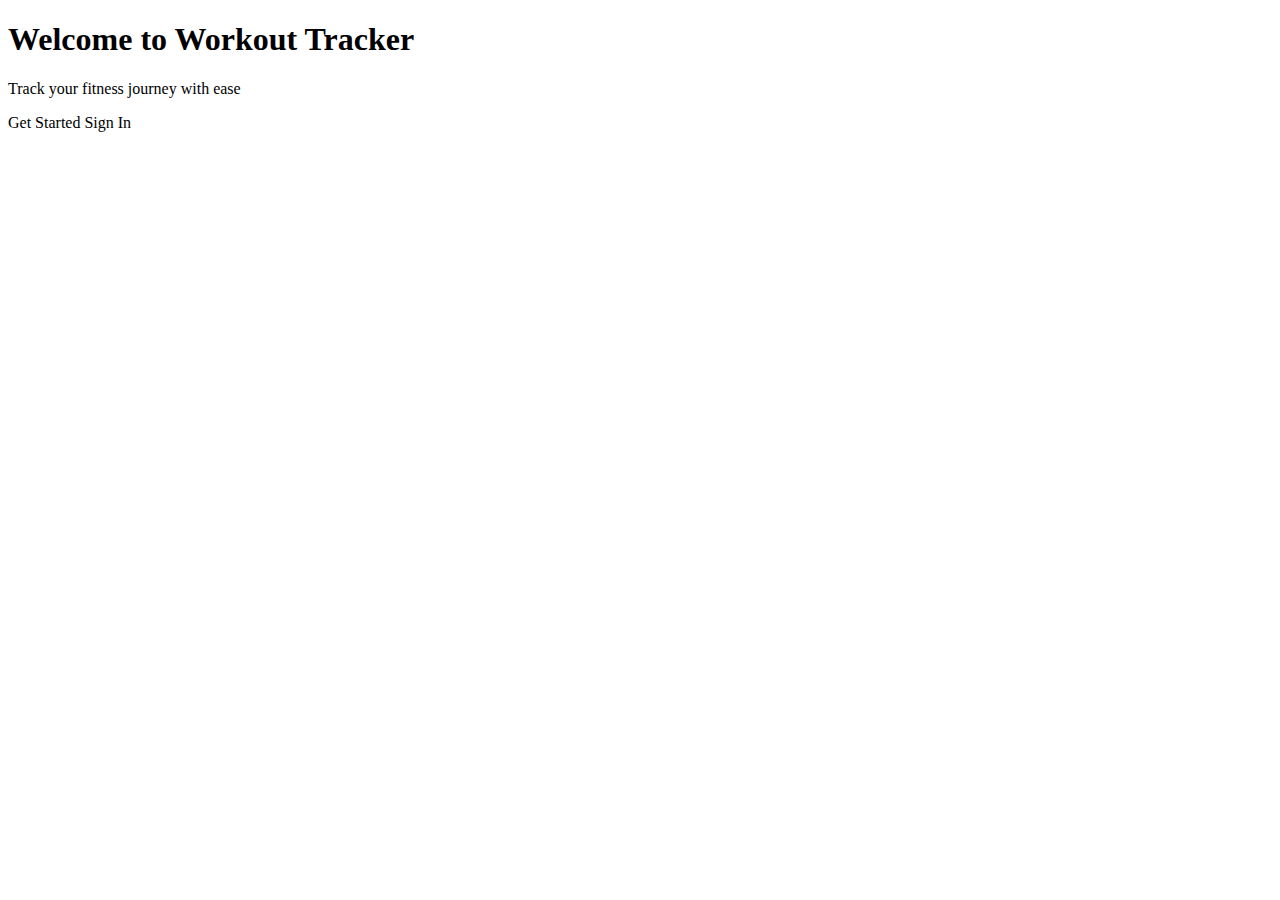
<file: src/main/resources/templates/pages/index.html>
<!DOCTYPE html>
<html xmlns:th="http://www.thymeleaf.org"
      xmlns:layout="http://www.ultraq.net.nz/thymeleaf/layout"
      layout:decorate="~{layouts/layout}">
<head>
    <title>Welcome</title>
</head>
<body>
<div layout:fragment="content">
    <div class="row justify-content-center">
        <div class="col-md-8 text-center">
            <h1 class="display-4">Welcome to Workout Tracker</h1>
            <p class="lead">Track your fitness journey with ease</p>
            <div class="mt-4">
                <a th:href="@{/register}" class="btn btn-primary btn-lg me-3">Get Started</a>
                <a th:href="@{/login}" class="btn btn-outline-primary btn-lg">Sign In</a>
            </div>
        </div>
    </div>
</div>
</body>
</html>
</file>
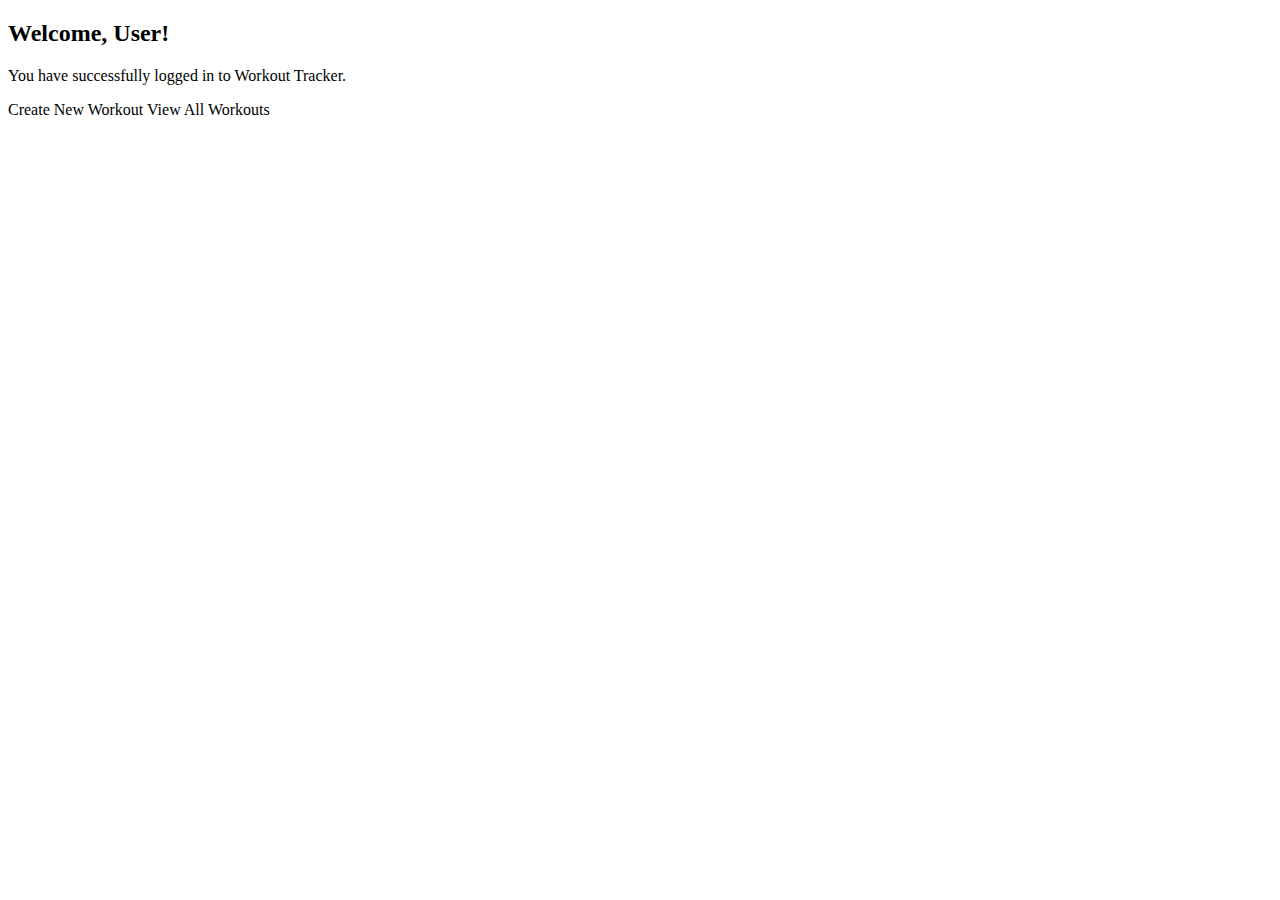
<file: src/main/resources/templates/pages/dashboard.html>
<!DOCTYPE html>
<html xmlns:th="http://www.thymeleaf.org"
      xmlns:layout="http://www.ultraq.net.nz/thymeleaf/layout"
      layout:decorate="~{layouts/layout}">
<head>
    <title>Dashboard</title>
</head>
<body>
<div layout:fragment="content">
    <div class="container mt-5">
        <div class="text-center">
            <h2>Welcome, <span th:text="${session.currentUser}">User</span>!</h2>
            <p class="lead">You have successfully logged in to Workout Tracker.</p>
        </div>

       <!--
        <div class="row justify-content-center mt-4">
            <div class="col-md-8">
                <div class="card shadow">
                    <div class="card-header bg-primary text-white">
                        <h5 class="mb-0">Coming Soon</h5>
                    </div>
                    <div class="card-body">
                        <ul class="list-group list-group-flush">
                            <li class="list-group-item">Add workouts</li>
                            <li class="list-group-item">View workout history</li>
                            <li class="list-group-item">Track progress</li>
                        </ul>
                    </div>
                </div>
            </div>
        </div>
            -->
        <div class="text-center mt-4">
            <a th:href="@{/workouts/create}" class="btn btn-success me-2">Create New Workout</a>
            <a th:href="@{/workouts}" class="btn btn-outline-primary">View All Workouts</a>
        </div>
    </div>
</div>
</body>
</html>
</file>
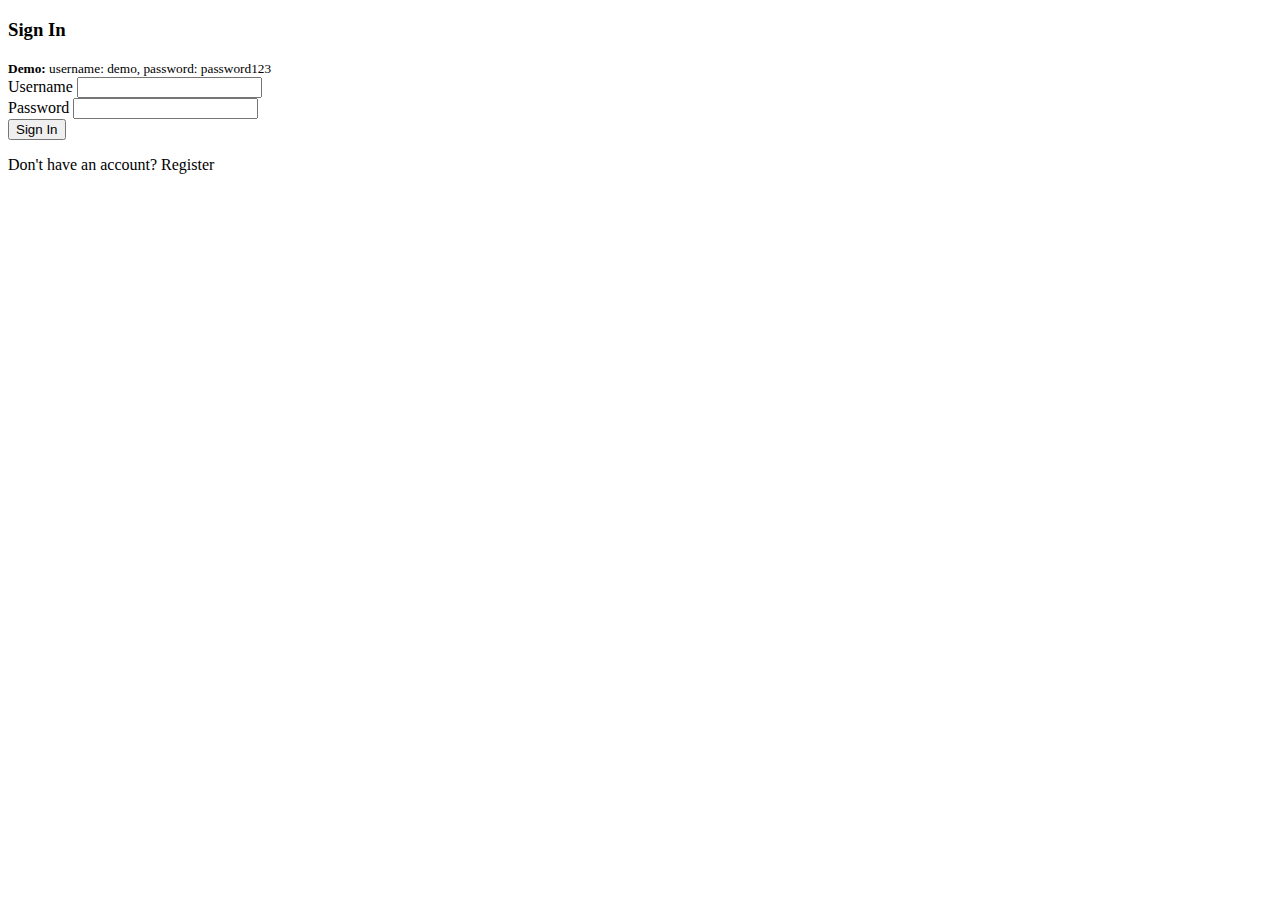
<file: src/main/resources/templates/pages/login.html>
<!DOCTYPE html>
<html xmlns:th="http://www.thymeleaf.org"
      xmlns:layout="http://www.ultraq.net.nz/thymeleaf/layout"
      layout:decorate="~{layouts/layout}">
<head>
    <title>Login</title>
</head>
<body>
<div layout:fragment="content">
    <div class="row justify-content-center">
        <div class="col-md-4">
            <div class="card">
                <div class="card-header">
                    <h3>Sign In</h3>
                </div>
                <div class="card-body">

                    <!-- Demo credentials info -->
                    <div class="alert alert-info">
                        <small><strong>Demo:</strong> username: demo, password: password123</small>
                    </div>

                    <form th:action="@{/login}" method="post" th:object="${loginPrincipal}">
                        <div class="mb-3">
                            <label for="username" class="form-label">Username</label>
                            <input type="text" class="form-control"
                                   th:classappend="${#fields.hasErrors('username')} ? 'is-invalid' : ''"
                                   th:field="*{username}">
                            <div class="invalid-feedback" th:if="${#fields.hasErrors('username')}"
                                 th:errors="*{username}"></div>
                        </div>

                        <div class="mb-3">
                            <label for="password" class="form-label">Password</label>
                            <input type="password" class="form-control"
                                   th:classappend="${#fields.hasErrors('password')} ? 'is-invalid' : ''"
                                   th:field="*{password}">
                            <div class="invalid-feedback" th:if="${#fields.hasErrors('password')}"
                                 th:errors="*{password}"></div>
                        </div>

                        <button type="submit" class="btn btn-primary">Sign In</button>
                    </form>

                    <div class="mt-3 text-center">
                        <p>Don't have an account? <a th:href="@{/register}">Register</a></p>
                    </div>
                </div>
            </div>
        </div>
    </div>
</div>
</body>
</html>
</file>
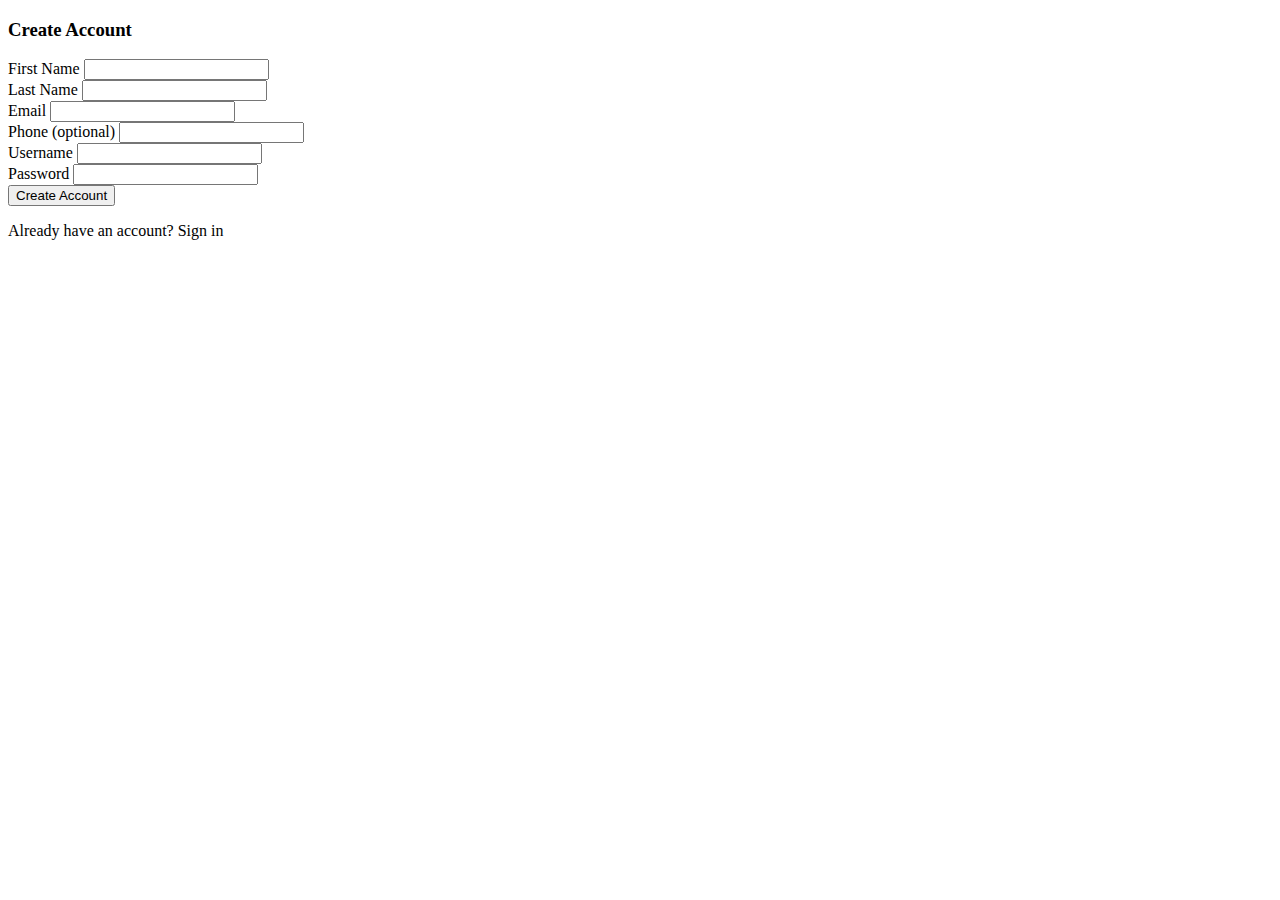
<file: src/main/resources/templates/pages/register.html>
<!DOCTYPE html>
<html xmlns:th="http://www.thymeleaf.org"
      xmlns:layout="http://www.ultraq.net.nz/thymeleaf/layout"
      layout:decorate="~{layouts/layout}">
<head>
  <title>Register</title>
</head>
<body>
<div layout:fragment="content">
  <div class="row justify-content-center">
    <div class="col-md-6">
      <div class="card">
        <div class="card-header">
          <h3>Create Account</h3>
        </div>
        <div class="card-body">
          <form th:action="@{/register}" method="post" th:object="${user}">

            <div class="mb-3">
              <label for="firstName" class="form-label">First Name</label>
              <input type="text" class="form-control"
                     th:classappend="${#fields.hasErrors('firstName')} ? 'is-invalid' : ''"
                     th:field="*{firstName}">
              <div class="invalid-feedback" th:if="${#fields.hasErrors('firstName')}"
                   th:errors="*{firstName}"></div>
            </div>

            <div class="mb-3">
              <label for="lastName" class="form-label">Last Name</label>
              <input type="text" class="form-control"
                     th:classappend="${#fields.hasErrors('lastName')} ? 'is-invalid' : ''"
                     th:field="*{lastName}">
              <div class="invalid-feedback" th:if="${#fields.hasErrors('lastName')}"
                   th:errors="*{lastName}"></div>
            </div>

            <div class="mb-3">
              <label for="email" class="form-label">Email</label>
              <input type="email" class="form-control"
                     th:classappend="${#fields.hasErrors('email')} ? 'is-invalid' : ''"
                     th:field="*{email}">
              <div class="invalid-feedback" th:if="${#fields.hasErrors('email')}"
                   th:errors="*{email}"></div>
            </div>

            <div class="mb-3">
              <label for="phoneNumber" class="form-label">Phone (optional)</label>
              <input type="text" class="form-control" th:field="*{phoneNumber}">
            </div>

            <div class="mb-3">
              <label for="username" class="form-label">Username</label>
              <input type="text" class="form-control"
                     th:classappend="${#fields.hasErrors('username')} ? 'is-invalid' : ''"
                     th:field="*{username}">
              <div class="invalid-feedback" th:if="${#fields.hasErrors('username')}"
                   th:errors="*{username}"></div>
            </div>

            <div class="mb-3">
              <label for="password" class="form-label">Password</label>
              <input type="password" class="form-control"
                     th:classappend="${#fields.hasErrors('password')} ? 'is-invalid' : ''"
                     th:field="*{password}">
              <div class="invalid-feedback" th:if="${#fields.hasErrors('password')}"
                   th:errors="*{password}"></div>
            </div>

            <button type="submit" class="btn btn-primary">Create Account</button>
          </form>

          <div class="mt-3 text-center">
            <p>Already have an account? <a th:href="@{/login}">Sign in</a></p>
          </div>
        </div>
      </div>
    </div>
  </div>
</div>
</body>
</html>
</file>
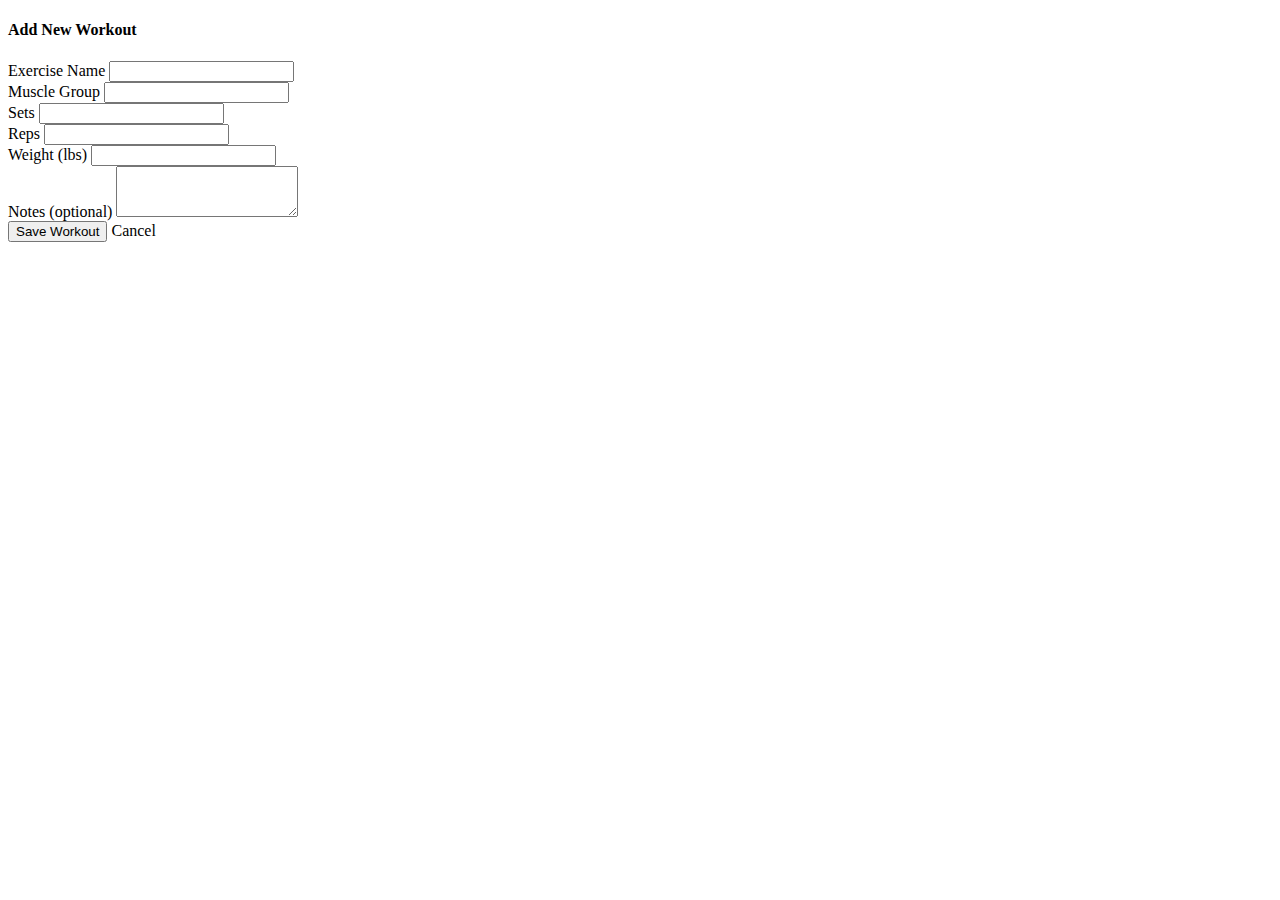
<file: src/main/resources/templates/pages/workout-creation.html>
<!DOCTYPE html>
<html xmlns:th="http://www.thymeleaf.org"
      xmlns:layout="http://www.ultraq.net.nz/thymeleaf/layout"
      layout:decorate="~{layouts/layout}">
<head>
    <title>Create Workout</title>
</head>
<body>
<div layout:fragment="content">

    <!-- Outer container -->
    <div class="container mt-5">

        <!-- Centered column -->
        <div class="row justify-content-center">
            <div class="col-md-8 col-lg-6">

                <!-- Card -->
                <div class="card shadow">

                    <!-- Card header -->
                    <div class="card-header bg-success text-white">
                        <h4 class="mb-0">Add New Workout</h4>
                    </div>

                    <!-- Card body with form -->
                    <div class="card-body">

                        <!-- FORM -->
                        <form th:action="@{/workouts/create}"
                              th:object="${workout}"
                              method="post">

                            <!-- Exercise Name -->
                            <div class="mb-3">
                                <label class="form-label">Exercise Name</label>
                                <input type="text"
                                       class="form-control"
                                       th:field="*{exerciseName}">
                                <div class="text-danger small"
                                     th:errors="*{exerciseName}"></div>
                            </div>

                            <!-- Muscle Group -->
                            <div class="mb-3">
                                <label class="form-label">Muscle Group</label>
                                <input type="text"
                                       class="form-control"
                                       th:field="*{muscleGroup}">
                                <div class="text-danger small"
                                     th:errors="*{muscleGroup}"></div>
                            </div>

                            <!-- Sets / Reps / Weight row -->
                            <div class="row">
                                <!-- Sets -->
                                <div class="col-md-4 mb-3">
                                    <label class="form-label">Sets</label>
                                    <input type="number"
                                           class="form-control"
                                           th:field="*{sets}">
                                    <div class="text-danger small"
                                         th:errors="*{sets}"></div>
                                </div>

                                <!-- Reps -->
                                <div class="col-md-4 mb-3">
                                    <label class="form-label">Reps</label>
                                    <input type="number"
                                           class="form-control"
                                           th:field="*{reps}">
                                    <div class="text-danger small"
                                         th:errors="*{reps}"></div>
                                </div>

                                <!-- Weight -->
                                <div class="col-md-4 mb-3">
                                    <label class="form-label">Weight&nbsp;(lbs)</label>
                                    <input type="number"
                                           step="0.1"
                                           class="form-control"
                                           th:field="*{weight}">
                                    <div class="text-danger small"
                                         th:errors="*{weight}"></div>
                                </div>
                            </div>

                            <!-- Notes -->
                            <div class="mb-3">
                                <label class="form-label">Notes (optional)</label>
                                <textarea rows="3"
                                          class="form-control"
                                          th:field="*{notes}"></textarea>
                                <div class="text-danger small"
                                     th:errors="*{notes}"></div>
                            </div>

                            <!-- Buttons -->
                            <div class="d-grid gap-2 d-md-flex justify-content-md-end">
                                <button class="btn btn-success me-md-2"
                                        type="submit">
                                    Save Workout
                                </button>
                                <a class="btn btn-outline-secondary"
                                   th:href="@{/workouts}">
                                    Cancel
                                </a>
                            </div>

                        </form> <!-- /FORM -->
                    </div> <!-- /card-body -->
                </div> <!-- /card -->

            </div>
        </div>
    </div>

</div> <!-- /fragment -->
</body>
</html>
</file>
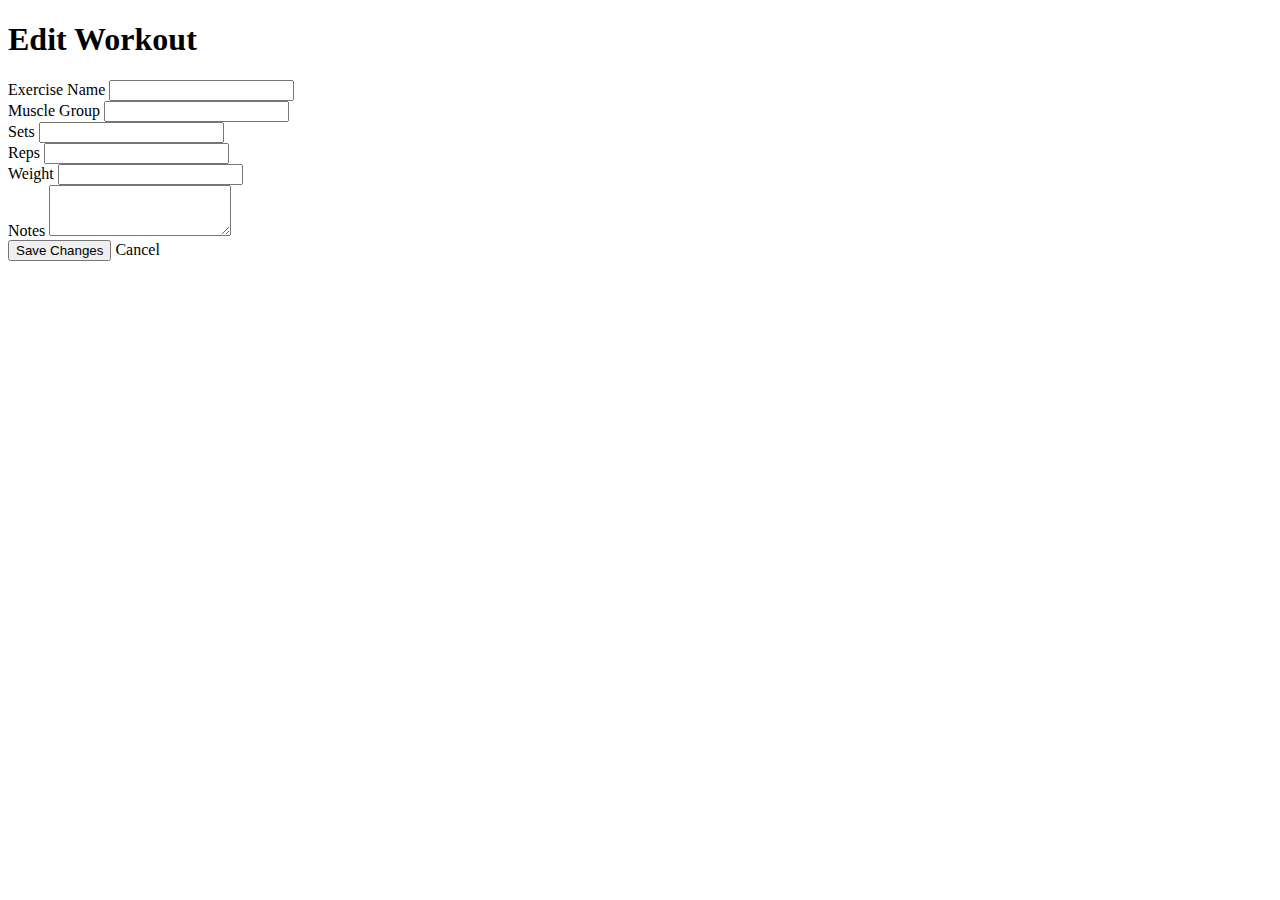
<file: src/main/resources/templates/pages/workout-edit.html>
<!DOCTYPE html>
<html xmlns:th="http://www.thymeleaf.org">
<head>
  <meta charset="UTF-8"/>
  <title>Edit Workout</title>
  <link rel="stylesheet" th:href="@{/css/bootstrap.min.css}"/>
</head>
<body class="container py-4">

  <h1 class="mb-3">Edit Workout</h1>

  <form th:action="@{/workouts/{id}/edit(id=${workout.id})}"
        th:object="${workout}"
        method="post"
        class="row g-3">

    <!-- Optional hidden id (harmless, path var rules anyway) -->
    <input type="hidden" th:field="*{id}"/>

    <!-- If Spring Security later: add CSRF -->
    <!-- <input type="hidden" th:name="${_csrf.parameterName}" th:value="${_csrf.token}"/> -->

    <div class="col-md-6">
      <label class="form-label">Exercise Name</label>
      <input class="form-control" th:field="*{exerciseName}" required>
      <div class="text-danger" th:if="${#fields.hasErrors('exerciseName')}"
           th:errors="*{exerciseName}"></div>
    </div>

    <div class="col-md-6">
      <label class="form-label">Muscle Group</label>
      <input class="form-control" th:field="*{muscleGroup}" required>
      <div class="text-danger" th:if="${#fields.hasErrors('muscleGroup')}"
           th:errors="*{muscleGroup}"></div>
    </div>

    <div class="col-md-4">
      <label class="form-label">Sets</label>
      <input class="form-control" type="number" min="1" th:field="*{sets}" required>
      <div class="text-danger" th:if="${#fields.hasErrors('sets')}" th:errors="*{sets}"></div>
    </div>

    <div class="col-md-4">
      <label class="form-label">Reps</label>
      <input class="form-control" type="number" min="1" th:field="*{reps}" required>
      <div class="text-danger" th:if="${#fields.hasErrors('reps')}" th:errors="*{reps}"></div>
    </div>

    <div class="col-md-4">
      <label class="form-label">Weight</label>
      <input class="form-control" type="number" min="0" step="1" th:field="*{weight}">
      <div class="text-danger" th:if="${#fields.hasErrors('weight')}" th:errors="*{weight}"></div>
    </div>

 
    <div class="col-md-12">
      <label class="form-label">Notes</label>
      <textarea class="form-control" rows="3" th:field="*{notes}"></textarea>
      <div class="text-danger" th:if="${#fields.hasErrors('notes')}" th:errors="*{notes}"></div>
    </div>

    <div class="col-12 mt-2">
      <button type="submit" class="btn btn-primary">Save Changes</button>
      <a th:href="@{/workouts}" class="btn btn-secondary ms-2">Cancel</a>
    </div>
  </form>

</body>
</html>
</file>
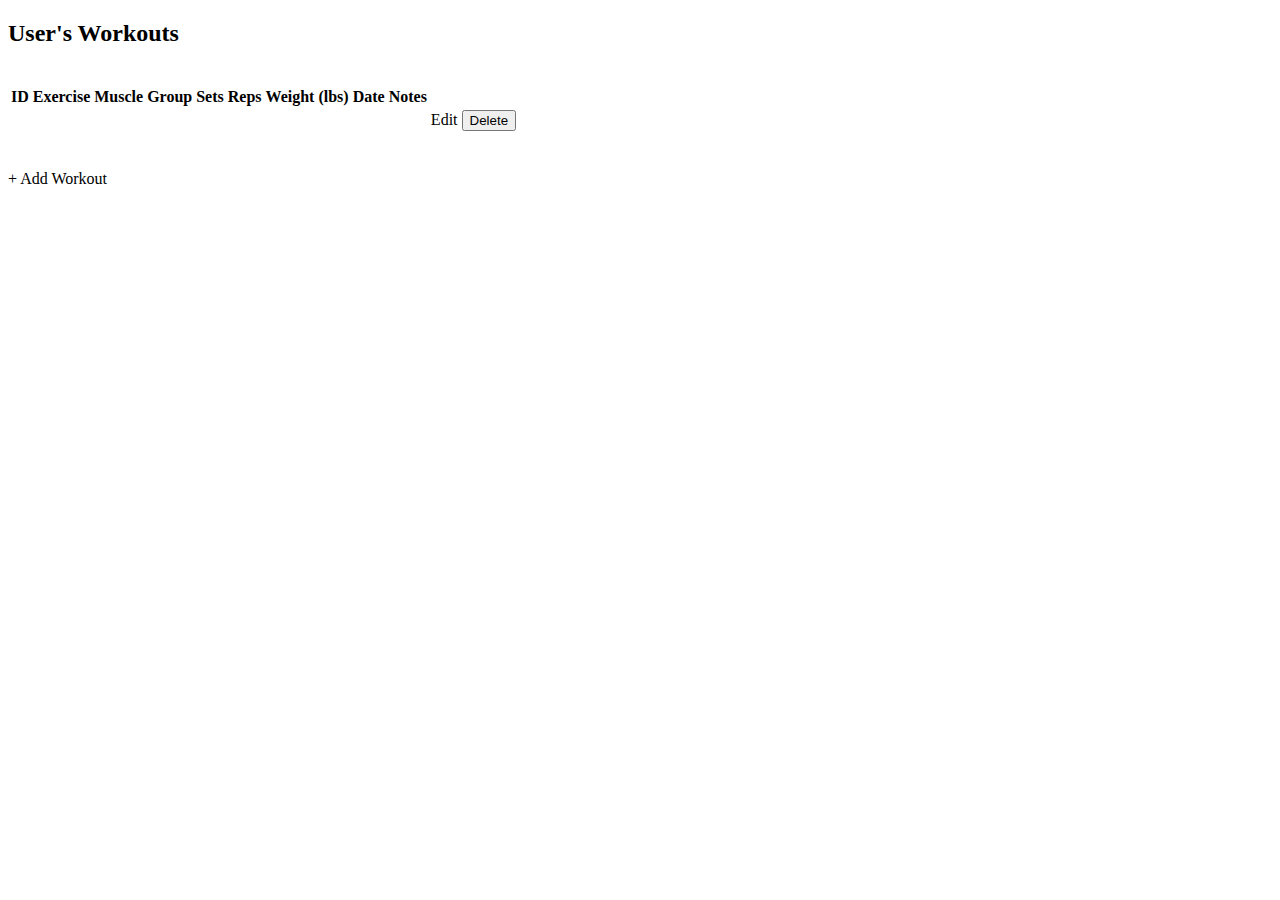
<file: src/main/resources/templates/pages/workout-list.html>
<!DOCTYPE html>
<html xmlns:th="http://www.thymeleaf.org"
      xmlns:layout="http://www.ultraq.net.nz/thymeleaf/layout"
      layout:decorate="~{layouts/layout}">
<head>
    <title>My Workouts</title>
    <link rel="stylesheet" th:href="@{/css/main.css}" />
</head>
<body>
<div layout:fragment="content">
    <div class="container mt-5">

        <h2><span th:text="${session.currentUser}">User</span>'s Workouts</h2>

        <br>

        <table class="table table-striped">
            <thead class="table-light">
            <tr>
                <th>ID</th>
                <th>Exercise</th>
                <th>Muscle Group</th>
                <th>Sets</th>
                <th>Reps</th>
                <th>Weight&nbsp;(lbs)</th>
                <th>Date</th>
                <th>Notes</th>
            </tr>
            </thead>
            <tbody>
            <tr th:each="workout : ${workouts}">
                <td th:text="${workout.id}"></td>
                <td th:text="${workout.exerciseName}"></td>
                <td th:text="${workout.muscleGroup}"></td>
                <td th:text="${workout.sets}"></td>
                <td th:text="${workout.reps}"></td>
                <td th:text="${workout.weight}"></td>
                <td th:text="${#dates.format(workout.workoutDate, 'MM/dd/yyyy')}"></td>
                <td th:text="${workout.notes}"></td>
                <td>
     				<a th:href="@{/workouts/{id}/edit(id=${workout.id})}" class="btn btn-sm btn-warning me-1">
          			Edit
       			 	</a>
                <td>
					<form th:action="@{/workouts/{id}/delete(id=${workout.id})}" method="post" style="display:inline">
    				<button type="submit" class="btn btn-danger" onclick="return confirm('Delete this workout?');">
      				Delete
    				</button>
  					</form>
 				</td>
                
                
            </tr>
            </tbody>
        </table>
        <br><br>
        <a th:href="@{/workouts/create}" class="btn btn-primary">+ Add Workout</a>

    </div>
</div>
</body>
</html>
</file>
